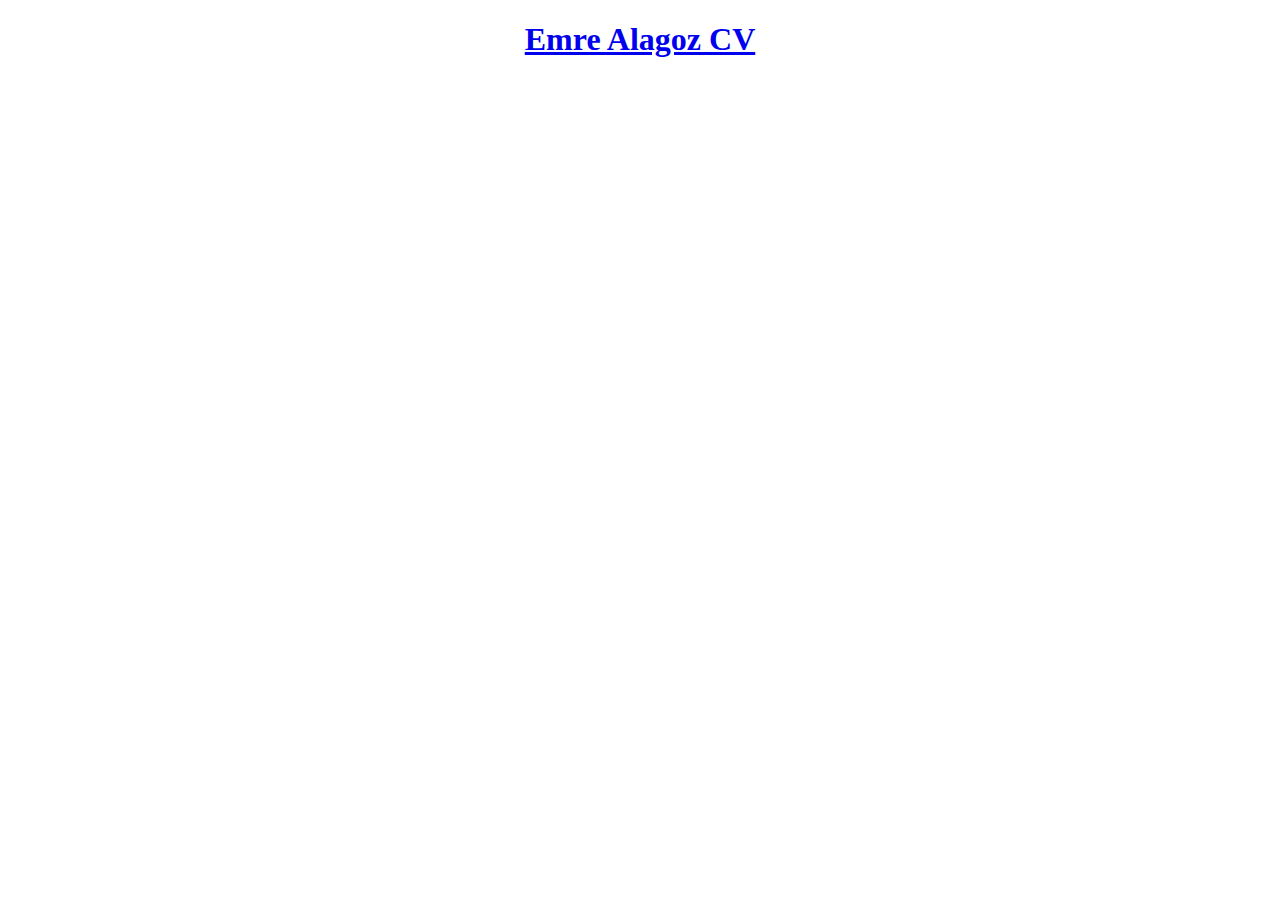
<file: index.html>
<!DOCTYPE html>
<html>
 <head>
   <meta name="viewport" content="width=device-width, initial-scale=1">
  <style>
  h1 {text-align: center;}

</style>
 </head>
<body>
 <a href="https://emrealagoz.github.io/CV/Emre.png"><h1> Emre Alagoz CV</h1></a>

</body>
</html>
</file>
